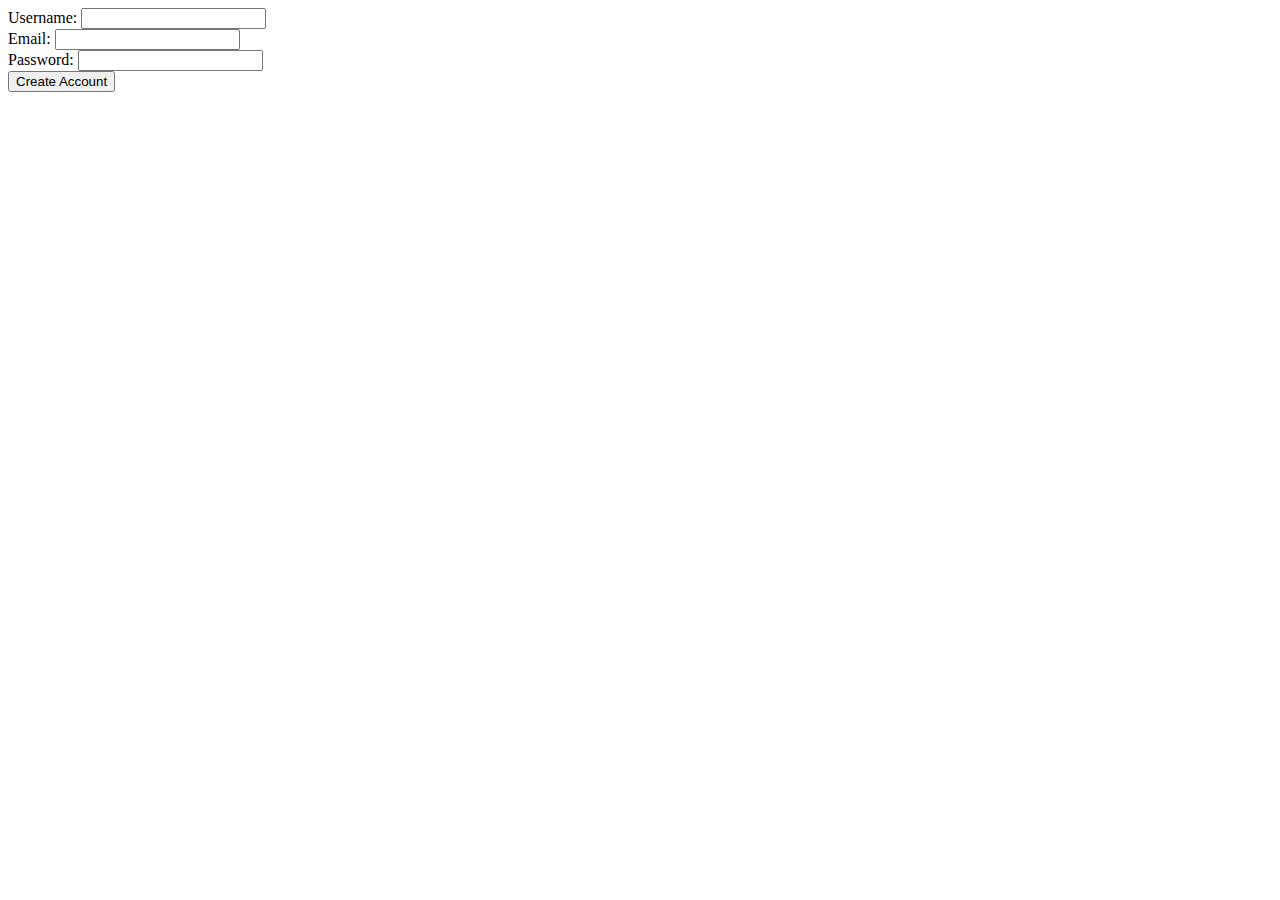
<file: accont_maker.html>
<!DOCTYPE html>
<html lang="en">
<head>
    <meta charset="UTF-8">
    <title>Account Maker</title>
    <script>
document.querySelector('.account_form').addEventListener('submit', function(e) {
    const username = document.getElementById('username').value.trim();
    const email = document.getElementById('email').value.trim();
    const password = document.getElementById('password').value.trim();
    if (!username || !email || !password) {
        alert('All fields are required!');
        e.preventDefault();
    }
});
</script>
</head>
<body>
    <form class="account_form">
        <label for="username">Username:</label>
        <input type="text" id="username" name="username" required>
        <br>
        <label for="email">Email:</label>
        <input type="email" id="email" name="email" required>
        <br>
        <label for="password">Password:</label>
        <input type="password" id="password" name="password" required>
        <br>
        <button type="submit">Create Account</button>
    </form>
    <script>
        document.querySelector('.account_form').addEventListener('submit', function(e) {
            const username = document.getElementById('username').value.trim();
            const email = document.getElementById('email').value.trim();
            const password = document.getElementById('password').value.trim();
            if (!username || !email || !password) {
                alert('All fields are required!');
                e.preventDefault();
            }
        });
    </script>
</body>
</html>
<script>
    // Store created accounts in localStorage
    document.querySelector('.account_form').addEventListener('submit', function(e) {
        const username = document.getElementById('username').value.trim();
        const email = document.getElementById('email').value.trim();
        const password = document.getElementById('password').value.trim();
        if (!username || !email || !password) {
            return; // Already handled by previous validation
        }
        // Get existing accounts or initialize empty array
        let accounts = JSON.parse(localStorage.getItem('accounts') || '[]');
        // Add new account
        accounts.push({ username, email, password });
        // Save back to localStorage
        localStorage.setItem('accounts', JSON.stringify(accounts));
    });
</script>
</file>
